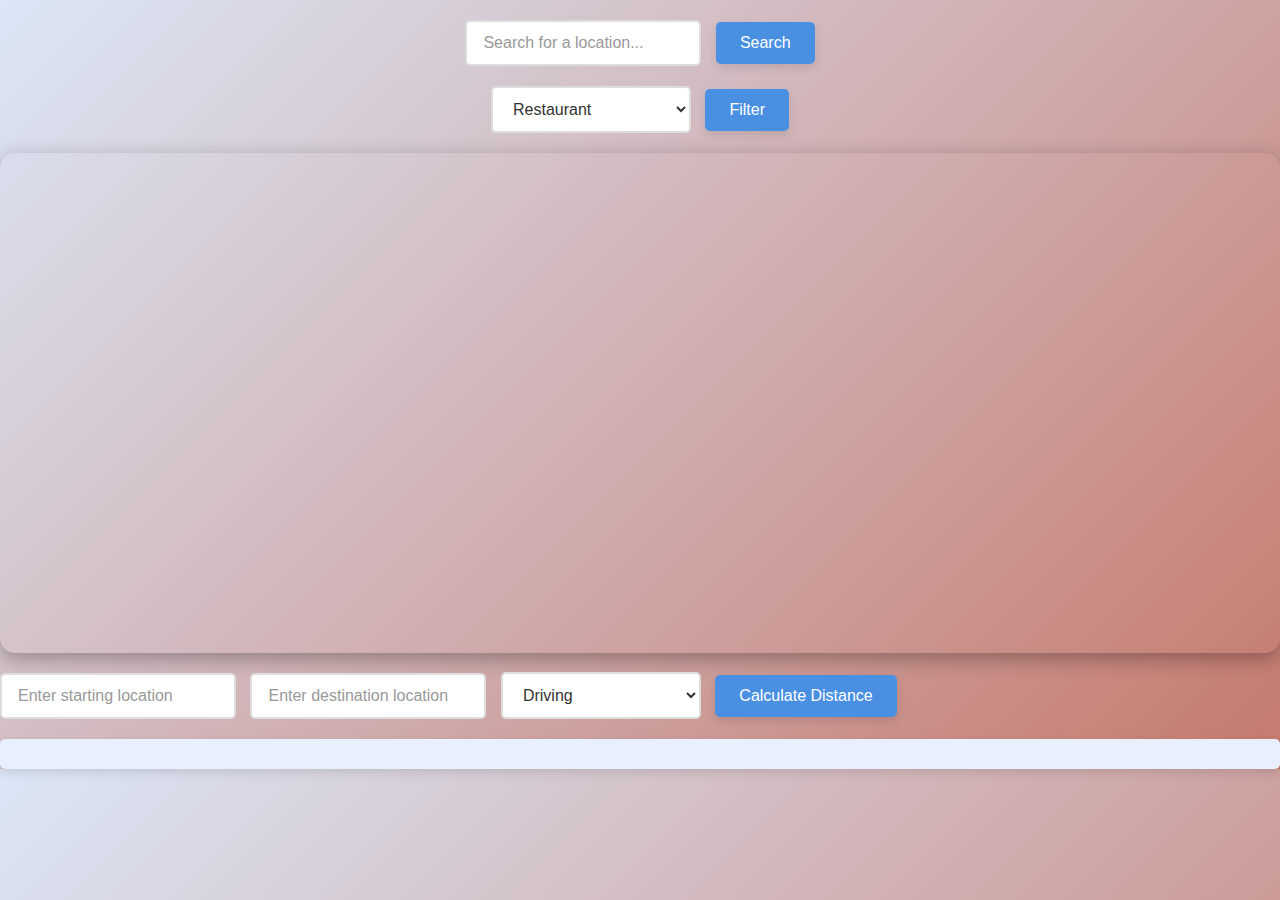
<file: index.html>
<!DOCTYPE html>
<html lang="en">
<head>
  <meta charset="UTF-8">
  <meta name="viewport" content="width=device-width, initial-scale=1.0">
  <title>Location Finder App</title>
  <link rel="stylesheet" href="styles.css">
  <script src='https://api.mapbox.com/mapbox-gl-js/v2.13.0/mapbox-gl.js'></script>
  <link href='https://api.mapbox.com/mapbox-gl-js/v2.13.0/mapbox-gl.css' rel='stylesheet' />
</head>
<body>
  <div class="search-section">
    <input type="text" id="location" placeholder="Search for a location...">
    <button onclick="searchLocation()">Search</button>
  </div>
  <div class="filters">
    <select id="place-type">
        <option value="restaurant">Restaurant</option>
        <option value="park">Park</option>
        <option value="bank">Bank</option>
        <option value="school">School</option>
        <option value="hospital">Hospital</option>
        <option value="hotel">Hotel</option>
        <option value="bus_stop">Bus Stand</option>
        <option value="airport">Airport</option>
        <option value="railway_station">Railway Station</option>
    </select>
    <button onclick="filterPlaces()">Filter</button>
  </div>
  <div id="map"></div>
  <div class="distance-section">
    <input type="text" id="locationA" placeholder="Enter starting location">
    <input type="text" id="locationB" placeholder="Enter destination location">
    <select id="transport-mode">
        <option value="driving">Driving</option>
        <option value="walking">Walking</option>
        <option value="cycling">Cycling</option>
      </select>

    <button onclick="calculateDistance()">Calculate Distance</button>
    <div id="distance-result"></div>
  </div>

  <script src="app.js"></script>
</body>
</html>
</file>
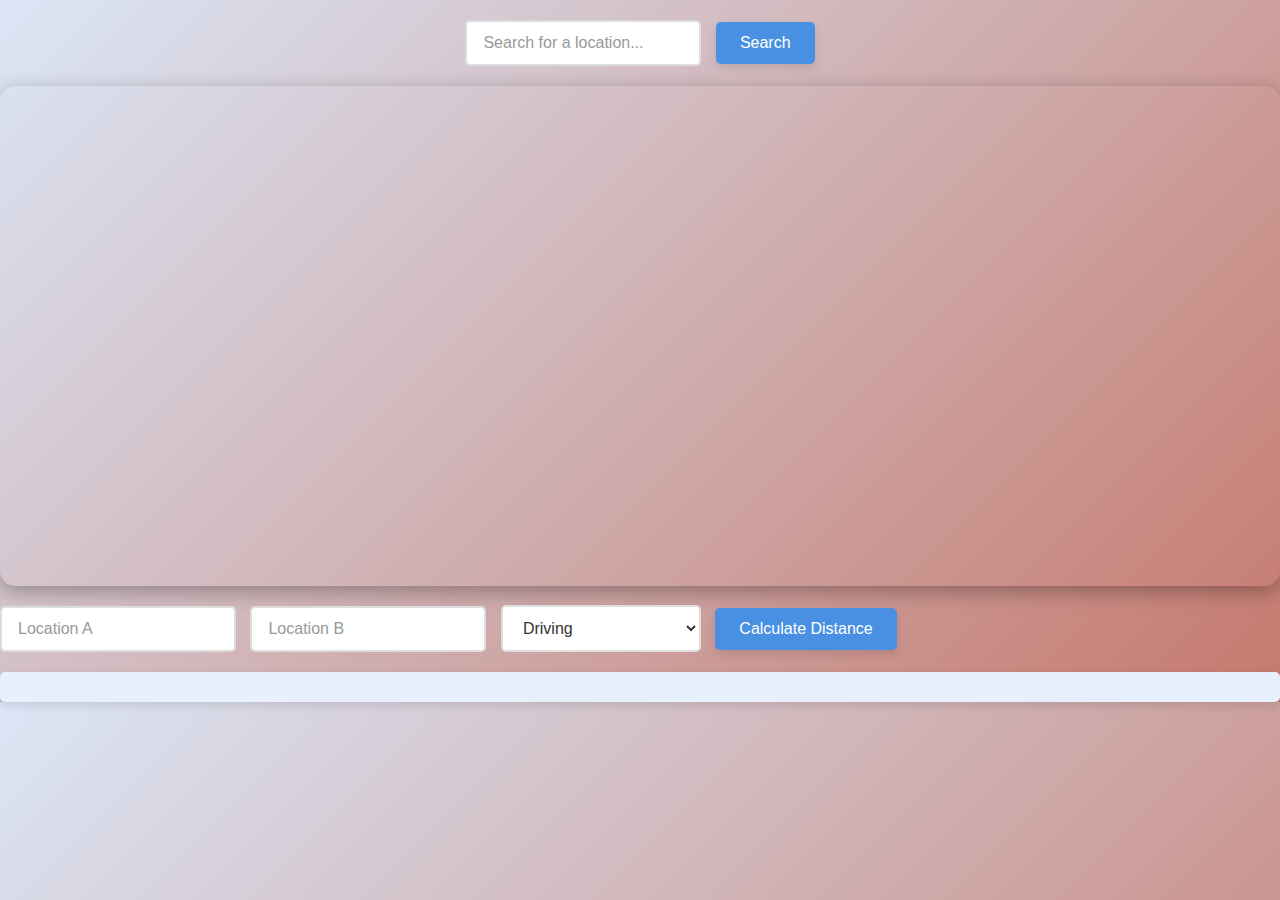
<file: location.html>
<!DOCTYPE html>
<html lang="en">
<head>
  <meta charset="UTF-8">
  <meta name="viewport" content="width=device-width, initial-scale=1.0">
  <title>Location Finder App</title>
  <link rel="stylesheet" href="styles.css">
  <script src='https://api.mapbox.com/mapbox-gl-js/v2.13.0/mapbox-gl.js'></script>
  <link href='https://api.mapbox.com/mapbox-gl-js/v2.13.0/mapbox-gl.css' rel='stylesheet' />
</head>
<body>
  <div class="search-section">
    <input type="text" id="location" placeholder="Search for a location...">
    <button onclick="searchLocation()">Search</button>
  </div>
  <div id="image-result"></div>
  <div id="map"></div>
  <div class="distance-section">
    <input type="text" id="locationA" placeholder="Location A">
    <input type="text" id="locationB" placeholder="Location B">
    <select id="transport-mode">
      <option value="driving">Driving</option>
      <option value="walking">Walking</option>
      <option value="cycling">Cycling</option>
    </select>
    <button onclick="calculateDistance()">Calculate Distance</button>
    <div id="distance-result"></div>
  </div>
  
  <script src="app.js"></script>
</body>
</html>
</file>
<file: styles.css>
body {
    font-family: 'Montserrat', sans-serif;
    background: linear-gradient(135deg, #dbe6f6, #c5796d);
    margin: 0;
    padding: 0;
    line-height: 1.6;
}

.search-section {
    margin: 20px;
    text-align: center;
}

.filters{
    margin: 20px;
    text-align: center;
}
#map {
    width: 100%;
    height: 500px;
    border-radius: 15px;
    box-shadow: 0 6px 20px rgba(0, 0, 0, 0.3);
    margin-top: 20px;
}

input, select {
    padding: 12px 16px;
    font-size: 16px;
    border: 2px solid #ddd;
    border-radius: 5px;
    outline: none;
    margin-right: 10px;
    width: 200px;
    transition: all 0.3s ease;
    background-color: #ffffff;
    color: #333;
}

input:focus, select:focus {
    border-color: #4a90e2;
    box-shadow: 0 0 5px rgba(74, 144, 226, 0.5);
}

input::placeholder {
    color: #999;
}

input:hover, select:hover {
    background-color: #f9f9f9;
}

button {
    padding: 12px 24px;
    font-size: 16px;
    background-color: #4a90e2;
    color: #fff;
    border: none;
    border-radius: 5px;
    cursor: pointer;
    transition: background-color 0.3s ease, transform 0.2s ease;
    outline: none;
    box-shadow: 0 4px 8px rgba(0, 0, 0, 0.1);
    position: relative;
    overflow: hidden;
}
#locationA{
    margin-top: 20px;
}

button::after {
    content: "";
    position: absolute;
    top: 50%;
    left: 50%;
    width: 300%;
    height: 300%;
    background: rgba(255, 255, 255, 0.2);
    border-radius: 50%;
    transform: translate(-50%, -50%) scale(0);
    transition: transform 0.5s ease;
}

button:hover::after {
    transform: translate(-50%, -50%) scale(1);
}

button:hover {
    background-color: #357ae8;
    transform: translateY(-2px);
}

button:active {
    background-color: #2b65c3;
    transform: translateY(0);
}

#distance-result {
    margin-top: 20px;
    font-size: 20px;
    color: #333;
    font-weight: bold;
    background-color: #e8f0fe;
    padding: 15px;
    border-radius: 5px;
    box-shadow: 0 4px 10px rgba(0, 0, 0, 0.1);
    transition: all 0.3s ease;
}

#distance-result:hover {
    background-color: #cfd8dc;
}

@media (max-width: 768px) {
    input, select {
        width: 90%;
        margin: 10px 0;
    }

    button {
        width: 90%;
    }

    #map {
height: 400px; 
    }

    .search-section, .filters, .distance-section {
        flex-direction: column; 
        align-items: center;
    }
}
</file>
